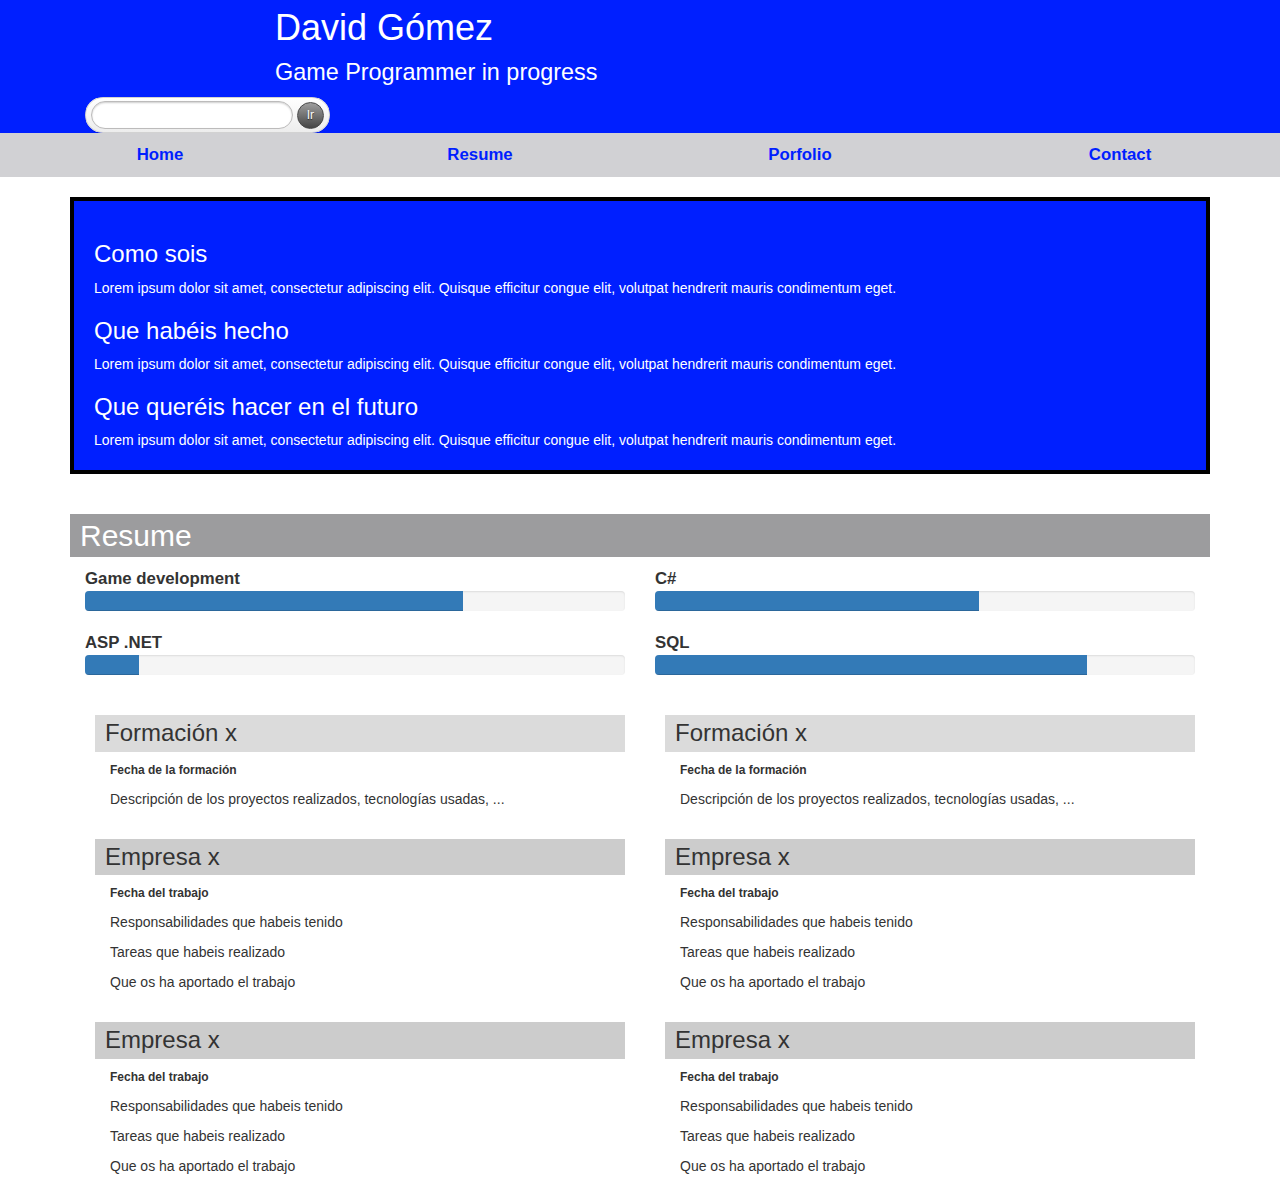
<file: index.html>
<!DOCTYPE html>
<html lang="es-es">
	<head>
		<title>David Gómez - Game Programmer</title>
		<meta name="description" content="David Gómez - Game Programmer: Resume, work experience, personal projects and much more."/>
		<meta name="keywords" content="David Gómez, Game Programmer, Resume, Work experience, personal projects, videogames, games" />
		<meta name="author" content="David Gómez" />
		<meta name="copyright" content="David Gomez" />
		
		<meta name="viewport" content="width=device-width, initial-scale=1, maximum-scale=1, user-scalable=no">

		<link rel="stylesheet" href="https://maxcdn.bootstrapcdn.com/bootstrap/3.3.7/css/bootstrap.min.css" integrity="sha384-BVYiiSIFeK1dGmJRAkycuHAHRg32OmUcww7on3RYdg4Va+PmSTsz/K68vbdEjh4u" crossorigin="anonymous">
		<link rel="stylesheet" type="text/css" href="css/style.css">
	</head>
	<body>
	
		<div id="header">
			<div class="container">
				<div class="col-xs-12 col-md-2" id="imagen">
					<img class="img pepito.jpeg" />
				</div>
				<div class="col-xs-12 col-md-10" id="texto">
					<h1>David Gómez<br><small>Game Programmer in progress</small></h1>
				</div>
				<div class="col-xs-6 .col-md-4" id="buscador">
					<form action="#" method="post"> 
						<fieldset class="searchform">
						<input type="text" value="Buscar..." class="searchfield" onfocus="if (this.value == 'Buscar...') {this.value = '';}" onblur="if (this.value == '') {this.value = 'Buscar...';}"/> 
						<input type="button" value="Ir" class="searchbutton"/>
						</fieldset>
					</form>					
				</div>
			</div>
		</div>
		
		<div class="col-xs-12" id="menu">
			<div class="col-xs-6 col-md-3">
				<a href="index.html">Home</a>
			</div>
			<div class="col-xs-6 col-md-3">
				<a href="index.html#Resume">Resume</a>
			</div>
			<div class="col-xs-6 col-md-3">
				<a href="porfolio.html">Porfolio</a>
			</div>
			<div class="col-xs-6 col-md-3">
				<a href="#">Contact</a>
			</div>
		</div>
		
		<div class="container">
			<div class="col-xs-12" id="home">
				<h3>Como sois</h3>
				Lorem ipsum dolor sit amet, consectetur adipiscing elit. Quisque efficitur congue elit, volutpat hendrerit mauris condimentum eget.
				<h3>Que habéis hecho</h3>
				Lorem ipsum dolor sit amet, consectetur adipiscing elit. Quisque efficitur congue elit, volutpat hendrerit mauris condimentum eget.
				<h3>Que queréis hacer en el futuro</h3>
				Lorem ipsum dolor sit amet, consectetur adipiscing elit. Quisque efficitur congue elit, volutpat hendrerit mauris condimentum eget.
			</div>
		</div>
		
		<div class="container" id="Resume">
			<h2>Resume</h2>
			
			<div class="Skills">
				<div class="col-xs-6 skill">
					Game development
					<div class="progress">
						<div class="progress-bar" role="progressbar" aria-valuenow="70" aria-valuemin="0" aria-valuemax="100" style="width: 70%;"></div>
					</div>
				</div>
				<div class="col-xs-6 skill">
					C#
					<div class="progress">
						<div class="progress-bar" role="progressbar" aria-valuenow="60" aria-valuemin="0" aria-valuemax="100" style="width: 60%;"></div>
					</div>
				</div>
				<div class="col-xs-6 skill">
					ASP .NET
					<div class="progress">
						<div class="progress-bar" role="progressbar" aria-valuenow="10" aria-valuemin="0" aria-valuemax="100" style="width: 10%;"></div>
					</div>
				</div>
				<div class="col-xs-6 skill">
					SQL
					<div class="progress">
						<div class="progress-bar" role="progressbar" aria-valuenow="80" aria-valuemin="0" aria-valuemax="100" style="width: 80%;"></div>
					</div>
				</div>
			</div>
			
			<div class="col-xs-12 col-md-6 studies">
				<h3>Formación x</h3>
				<p class="fecha">Fecha de la formación</p>
				<p>Descripción de los proyectos realizados, tecnologías usadas, ...</p>
			</div>
			<div class="col-xs-12 col-md-6 studies">
				<h3>Formación x</h3>
				<p class="fecha">Fecha de la formación</p>
				<p>Descripción de los proyectos realizados, tecnologías usadas, ...</p>
			</div>
			
			<div class="col-xs-12 col-md-6 workExperience">
				<h3>Empresa x</h3>
				<p class="fecha">Fecha del trabajo</p>
				<p>Responsabilidades que habeis tenido</p>
				<p>Tareas que habeis realizado</p>
				<p>Que os ha aportado el trabajo</p>
			</div>
			<div class="col-xs-12 col-md-6 workExperience">
				<h3>Empresa x</h3>
				<p class="fecha">Fecha del trabajo</p>
				<p>Responsabilidades que habeis tenido</p>
				<p>Tareas que habeis realizado</p>
				<p>Que os ha aportado el trabajo</p>
			</div>
			<div class="col-xs-12 col-md-6 workExperience">
				<h3>Empresa x</h3>
				<p class="fecha">Fecha del trabajo</p>
				<p>Responsabilidades que habeis tenido</p>
				<p>Tareas que habeis realizado</p>
				<p>Que os ha aportado el trabajo</p>
			</div>
			<div class="col-xs-12 col-md-6 workExperience">
				<h3>Empresa x</h3>
				<p class="fecha">Fecha del trabajo</p>
				<p>Responsabilidades que habeis tenido</p>
				<p>Tareas que habeis realizado</p>
				<p>Que os ha aportado el trabajo</p>
			</div>
			
			
		</div>
		
		<script src="https://ajax.googleapis.com/ajax/libs/jquery/3.2.1/jquery.min.js"></script>
		<script src="https://maxcdn.bootstrapcdn.com/bootstrap/3.3.7/js/bootstrap.min.js" integrity="sha384-Tc5IQib027qvyjSMfHjOMaLkfuWVxZxUPnCJA7l2mCWNIpG9mGCD8wGNIcPD7Txa" crossorigin="anonymous"></script>
	</body>
</html>
</file>
<file: css/style.css>
h1
{
	margin-top: 8px;
}
#header
{
	background-color: #001FFF;
	color: white;
}
#header small
{
	color: white;
}
#menu
{
	text-align: center;
	padding: 0;
}
#menu div
{
	background-color: #D1D1D4;
	padding: 10px 0px;
}
#menu a
{
	color: #001FFF;
	font-size: 1.2em;
	font-weight: bold;
}
#home
{
	margin: 20px 0;
	color: white;
	background-color: #001FFF;
	padding: 20px;
	border: 4px solid #000;
}
#home h2
{
	margin-top: 5px;
}
#Resume h2
{
	background-color: #9C9C9E;
	color: white;
	padding: 5px 10px;
}
 
.searchform { 
display: inline-block; zoom: 1; /* ie7 hack para display:inline-block */ 
border: solid 1px #d2d2d2; 
padding: 3px 5px; 
-webkit-border-radius: 2em; 
-moz-border-radius: 2em; 
border-radius: 2em; 
-webkit-box-shadow: 0 1px 0px rgba(0,0,0,.1); 
-moz-box-shadow: 0 1px 0px rgba(0,0,0,.1); 
box-shadow: 0 1px 0px rgba(0,0,0,.1); 
background: #f1f1f1; 
background: -webkit-gradient(linear, left top, left bottom, from(#fff), to(#ededed)); 
background: -moz-linear-gradient(top, #fff, #ededed); 
filter: progid:DXImageTransform.Microsoft.gradient(startColorstr='#ffffff', endColorstr='#ededed'); /* ie7 */ 
-ms-filter: progid:DXImageTransform.Microsoft.gradient(startColorstr='#ffffff', endColorstr='#ededed'); /* ie8 */ 
} 
.searchform input { font: normal 12px/100% Arial, Helvetica, sans-serif; } 
.searchfield { background: #fff; padding: 6px 6px 6px 8px; width: 202px; border: solid 1px #bcbbbb; outline: none; -webkit-border-radius: 2em; -moz-border-radius: 2em; border-radius: 2em; -moz-box-shadow: inset 0 1px 2px rgba(0,0,0,.2); -webkit-box-shadow: inset 0 1px 2px rgba(0,0,0,.2); box-shadow: inset 0 1px 2px rgba(0,0,0,.2); } 
.searchbutton { color: #fff; border: solid 1px #494949; font-size: 11px; height: 27px; width: 27px; text-shadow: 0 1px 1px rgba(0,0,0,.6); -webkit-border-radius: 2em; -moz-border-radius: 2em; border-radius: 2em; background: #5f5f5f; background: -webkit-gradient(linear, left top, left bottom, from(#9e9e9e), to(#454545)); background: -moz-linear-gradient(top, #9e9e9e, #454545); filter: progid:DXImageTransform.Microsoft.gradient(startColorstr='#9e9e9e', endColorstr='#454545'); /* ie7 */ -ms-filter: progid:DXImageTransform.Microsoft.gradient(startColorstr='#9e9e9e', endColorstr='#454545'); /* ie8 */ }
.studies *
{
	margin-left: 10px;
}
.studies p
{
	margin-left: 25px;
}
.studies h3
{
	background-color: #dbdbdb;
	padding: 5px 10px;
}
.workExperience *
{
	margin-left: 10px;
}
.workExperience p
{
	margin-left: 25px;
}
.workExperience h3
{
	background-color: #cccccc;
	padding: 5px 10px;
}
#Resume .fecha
{
	font-size: 12px;
	font-weight: bold;
}
.skill
{
	font-size: 1.2em;
	font-weight: bold;
}
</file>
